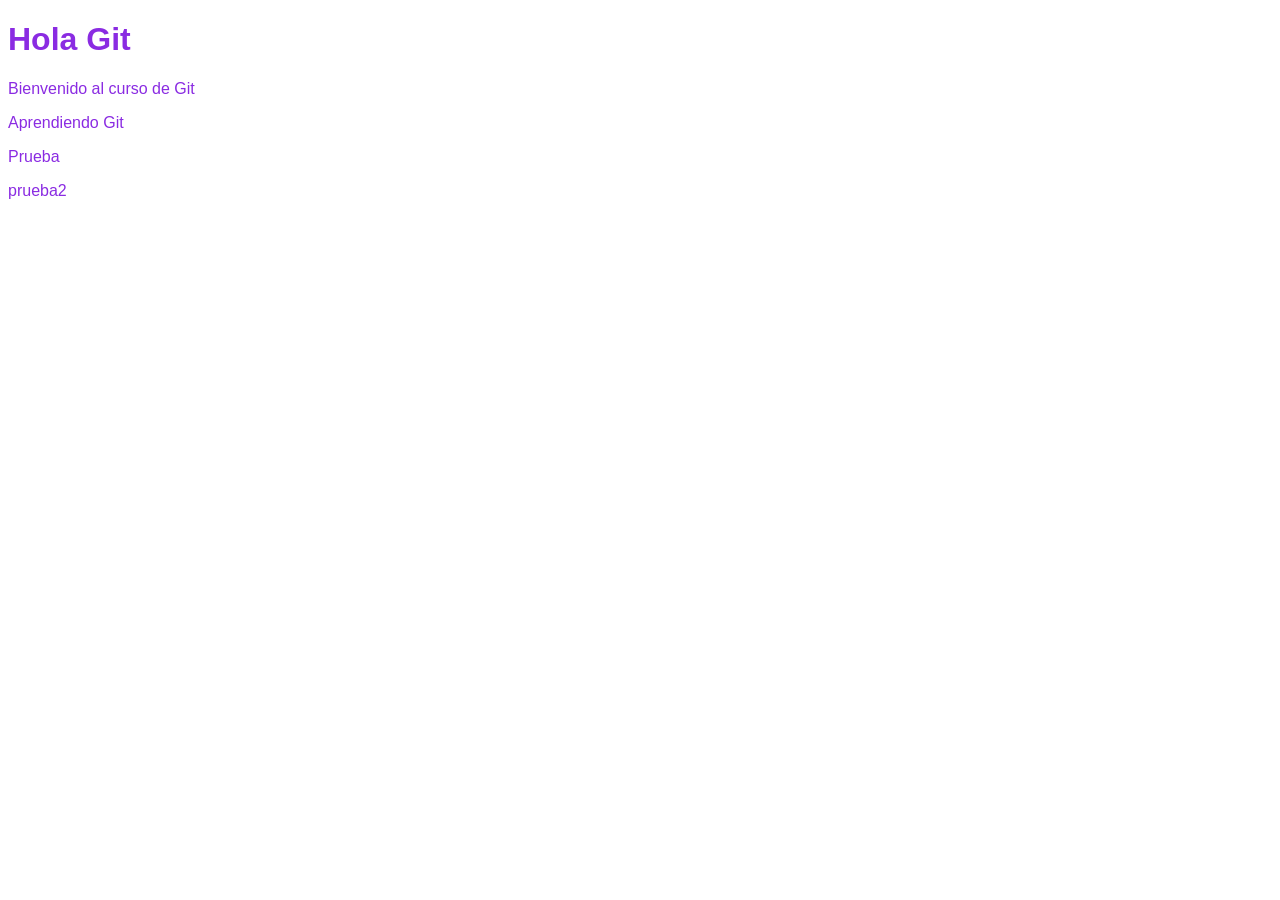
<file: index.html>
<!DOCTYPE html><html>
<link rel="stylesheet" href="styles.css">

    <body>
        <h1>Hola Git</h1>
        <p>Bienvenido al curso de Git</p>
        <p>Aprendiendo Git</p>
        <p>Prueba</p>
        <p>prueba2</p>
    


        
</body>
</html>
</file>
<file: styles.css>
body { font-family: Arial; 
color: blueviolet;


}
</file>
